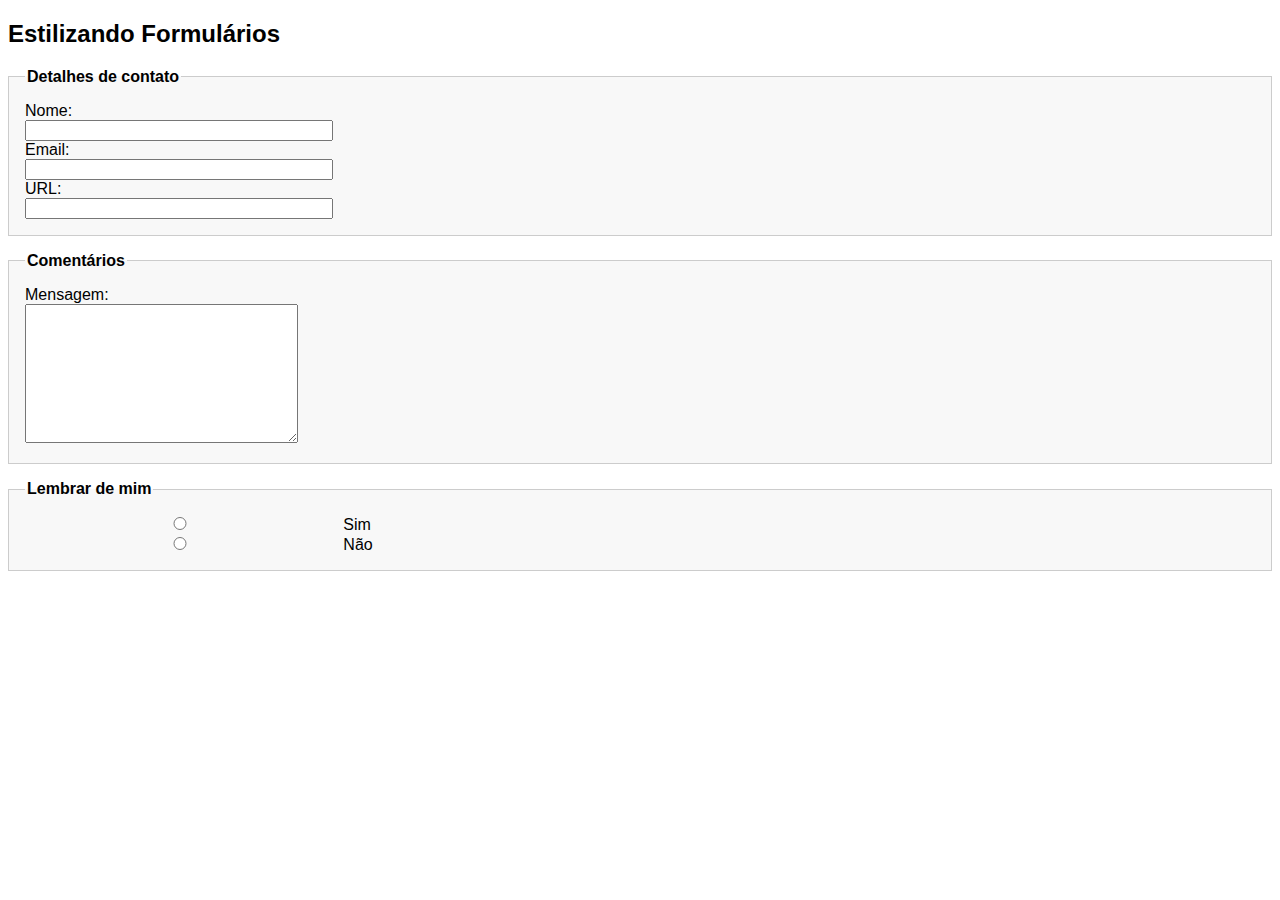
<file: index.html>
<!DOCTYPE html>
<html lang="pt-br">
<head>
    <meta charset="UTF-8">
    <meta name="viewport" content="width=device-width, initial-scale=1.0">
    <link rel="stylesheet" type="text/css" href="css/estilo.css">
    <title>Estilizando Formulários</title>
</head>
<body>
    <h2>Estilizando Formulários</h2>
    <form action="">

        <fieldset>

            <legend>Detalhes de contato</legend>
            <div>
                <label for="nome">Nome: </label>
                <input type="text" name="nome" id="nome">
            </div>
            <div>
                <label for="email">Email:</label>
                <input type="text" name="email" id="email">
            </div>
            <div>
                <label for="url">URL:</label>
                <input type="text" name="url" id="url">
            </div>
        </fieldset>

        <fieldset>
            <legend>Comentários</legend>
            <div>

                <label for="mensagem">Mensagem: </label>
                <textarea name="mensagem" id="mensagem"></textarea>
            </div>
        </fieldset>

        <fieldset>
            <legend>Lembrar de mim</legend>
            <div>
                <label for="">
                    <input class="radio" type="radio" name="lembrar" id="sim">Sim
                </label>
            </div>

            <div>
                <label for="">
                    <input class="radio" type="radio" name="lembrar" id="nao">Não
                </label>
            </div>
        </fieldset>
    </form>
</body>
</html>
</file>
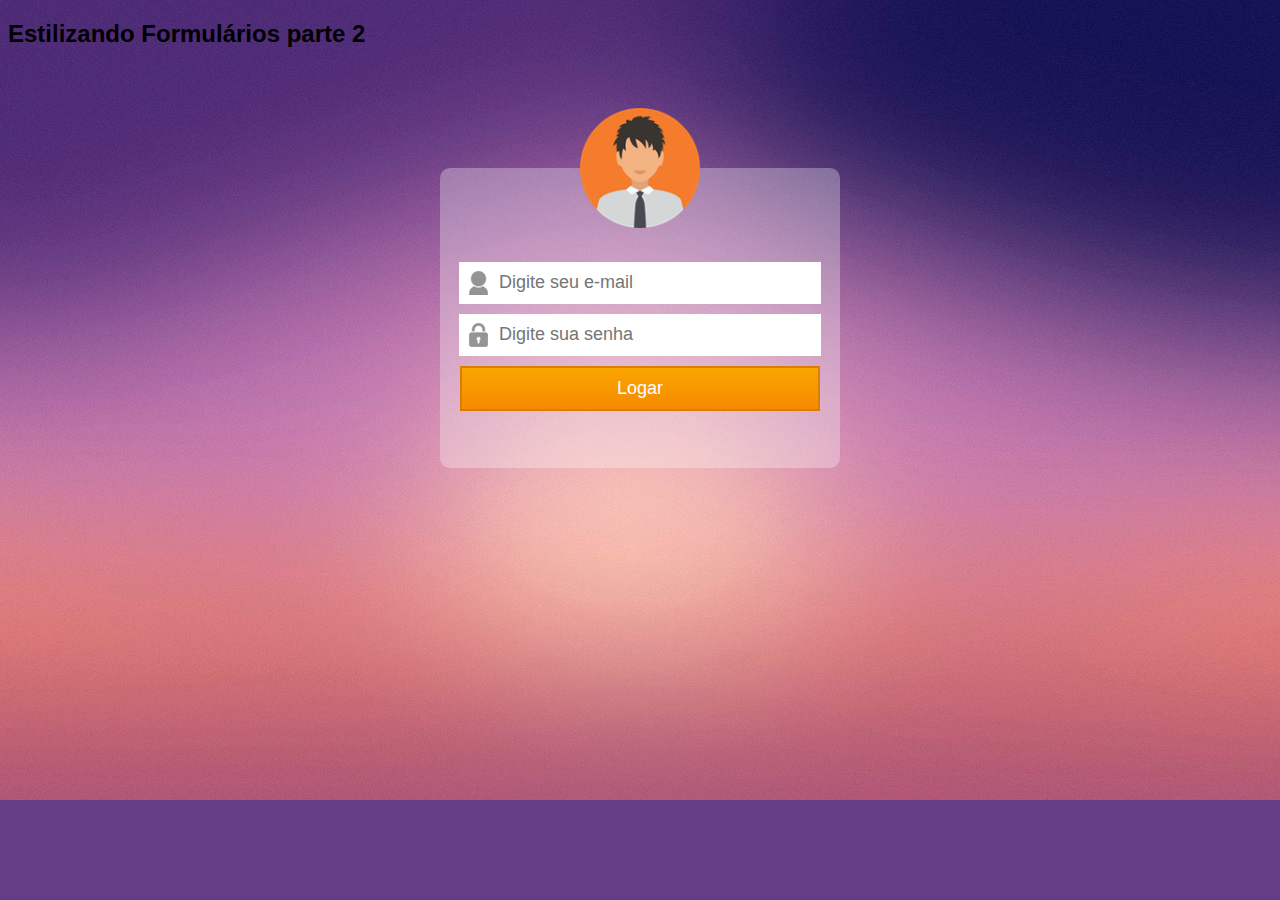
<file: index2.html>
<!DOCTYPE html>
<html lang="pt-br">
<head>
    <meta charset="UTF-8">
    <meta name="viewport" content="width=device-width, initial-scale=1.0">
    <link rel="stylesheet" type="text/css" href="css/estilo2.css">
    <title>Estilizando Formulários parte 2</title>
</head>
<body>
    <h2>Estilizando Formulários parte 2</h2>
    <div id="container">

            <img src="imagens/perfil.png" alt="">
            <form action="">
                <div>
                    <input class="email" type="text" name="email" id="email" placeholder="Digite seu e-mail">
                </div>
                <div>
                    <input class="senha" type="password" name="senha" id="senha" placeholder="Digite sua senha">
                </div>

                <div>
                    <input class="submit" type="submit" value="Logar">
                </div>
            </form>
    </div>
</body>
</html>
</file>
<file: css/estilo.css>
/* *****Estilizando Formulários***** */
body {
    font-family: 'Trebuchet MS', 'Helvetica', sans-serif;
}

fieldset {
    padding: 1em;
    border: 1px solid #ccc;
    background: #f8f8f8;
    margin: 1em 0;
}

legend {
    font-weight: bold;
}

label {
    display: block;
    cursor: pointer;
}

input{
    width: 300px;
}

textarea {
    width: 20em;
    height: 10em;
}


input.radio, input.checkbox. input.submit {
    width: auto;
}

.radio {
    margin-right: 1em;
}
</file>
<file: css/estilo2.css>
/* *****Estilizando Formulários parte 2 ***** */
body {
    font-family: 'Trebuchet MS', Arial, sans-serif;
    background: #643d87 url(../imagens/fundo.jpg) no-repeat top center;
}

#container {
    width: 400px;
    height: 300px;
    background-color: rgba(255, 255, 255, 0.3);
    -webkit-border-radius: 10px;
    -moz-border-radius: 10px;
    border-radius: 10px;
    margin: 0 auto;
    margin-top: 120px;
    text-align: center;
}

#container img {
    width: 120px;
    height: 120px;
    margin-top: -60px;
    margin-bottom: 30px;
}

input {
    height: 40px;
    width: 80%;
    font-size: 18px;
    margin-bottom: 10px;
    background-color: #fff;
    padding-left: 40px;
    border: none;
    background-repeat: no-repeat;
    background-position: 10px;
}

input.email {
    background-image: url(../imagens/icone-usuario.png);
}
input.senha {
    background-image: url(../imagens/icone-cadeado.png);
}

input.submit {
    color: #fff;
    background-color: #f79300;
    border: 2px solid #db7d00;
    padding: 5px 20px;
    height: 45px;
    width: 90%;
    background: -webkit-linear-gradient(to bottom, #faa600, #f68a00);
    background: -moz-linear-gradient(to bottom, #faa600, #f68a00);
    background: -o-linear-gradient(to bottom, #faa600, #f68a00);
    background: linear-gradient(to bottom, #faa600, #f68a00);
}
</file>
